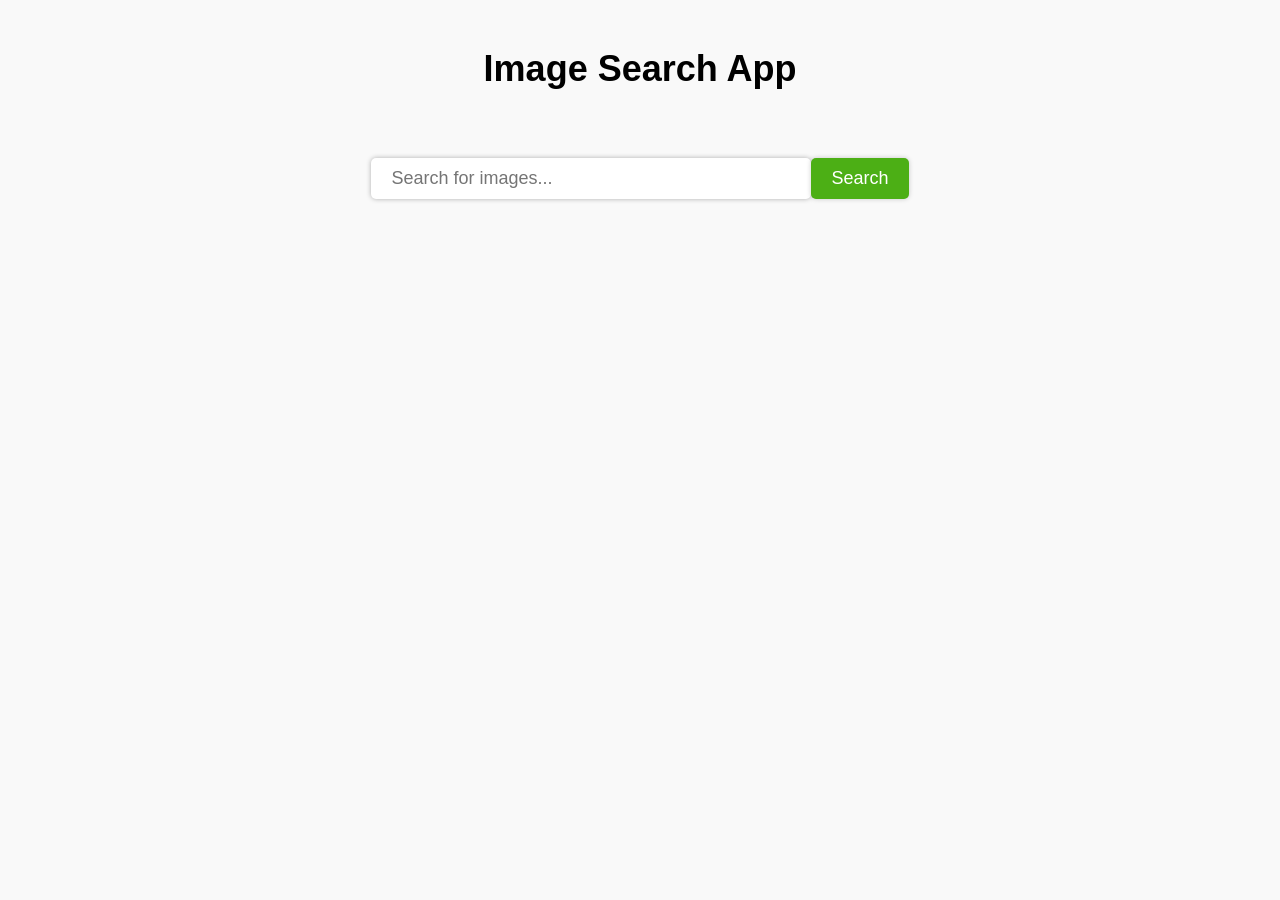
<file: index.html>
<!DOCTYPE html>
<html lang="en">
<head>
    <meta charset="UTF-8">
    <meta name="viewport" content="width=device-width, initial-scale=1.0">
    <link rel="stylesheet" href="style.css">
    <title>Image Search</title>
</head>
<body>
    <h1>Image Search App</h1>
    <form>
        <input type="text" id="search-input" placeholder="Search for images..."/>
        <button id="search-button">Search</button>
    </form>

    <div class="search-results">
        <div class="search-result">


        </div>

        <div class="search-result">


        </div>

        <div class="search-result">
           
        </div> 
    </div>

    <button id="show-more-button">Show more</button>
    

    <script src="main.js"></script>
</body>
</html>
</file>
<file: style.css>
body{
    background-color: #f9f9f9;
    font-family: Arial, Helvetica, sans-serif;
    line-height: 1.6;
    margin: 0;
}

h1{
    font-size: 36px;
    font-weight: bold;
    text-align: center;
    margin-top: 40px;
    margin-bottom: 60px;
}

form{
    display: flex;
    justify-content: center;
    align-items: center;
    margin-bottom: 60px;
}

#search-input{
    width: 60%;
    max-width: 400px;
    padding: 10px 20px;
    border: none;
    outline: none;
    box-shadow: 0 0 5px rgba(0, 0, 0, .3);
    border-radius: 5px;
    font-size: 18px;
    color: #333;
}

#search-button{
    padding: 10px 20px;
    background-color: #4caf15;
    color:#fff;
    border: none;
    font-size: 18px;
    box-shadow: 0 0 5px rgba(0, 0, 0, .2);
    cursor: pointer;
    border-radius: 5px;
    transition: background-color .3s ease-in-out;
}


#search-button:hover{
    background-color: #3e8e41;
}

.search-results{
    display: flex;
    flex-wrap: wrap;
    justify-content: space-between;
    max-width: 1200px;
    margin: 0 auto;
    padding: 20px;

}

.search-result{
    margin-bottom: 30px;
    width: 30%;
    border-radius: 5px;
    box-shadow: 0 0 5px rgba(0, 0, 0, .2);
    overflow: hidden;
    transition: transform .3s ease-in-out;
}

.search-result:hover img{
    transform: scale(1.05);
}

.search-result img{
    width:100%;
    height: 200px;
    object-fit: cover;
}

.search-result a{
    padding: 10px;
    display: block;
    color: #333;
    text-decoration: none;
    transition: background-color .3s ease-in-out;
}

.search-result:hover a{
    background-color: rgba(0, 0, 0, 0.1);
} 

#show-more-button{
    background-color: #008cda;
    border: none;
    color: #fff;
    padding: 10px 20px;
    display: block;
    margin: 20px auto;
    text-align: center;
    border-radius: 5px;
    cursor: pointer;
    transition: background-color .3s ease-in-out;
    display: none;
}

#show-more-button:hover{
    background-color: #0077b5;
}

@media screen and (max-width: 768px){
    .search-result{
        width: 45%;
    }
}

@media screen and (max-width: 480px){
    .search-result{
        width: 100%;
    }

    form{
        flex-direction: column;
    }

    #search-input{
        margin-bottom: 20px;
        width: 85%;
    }
}
</file>
